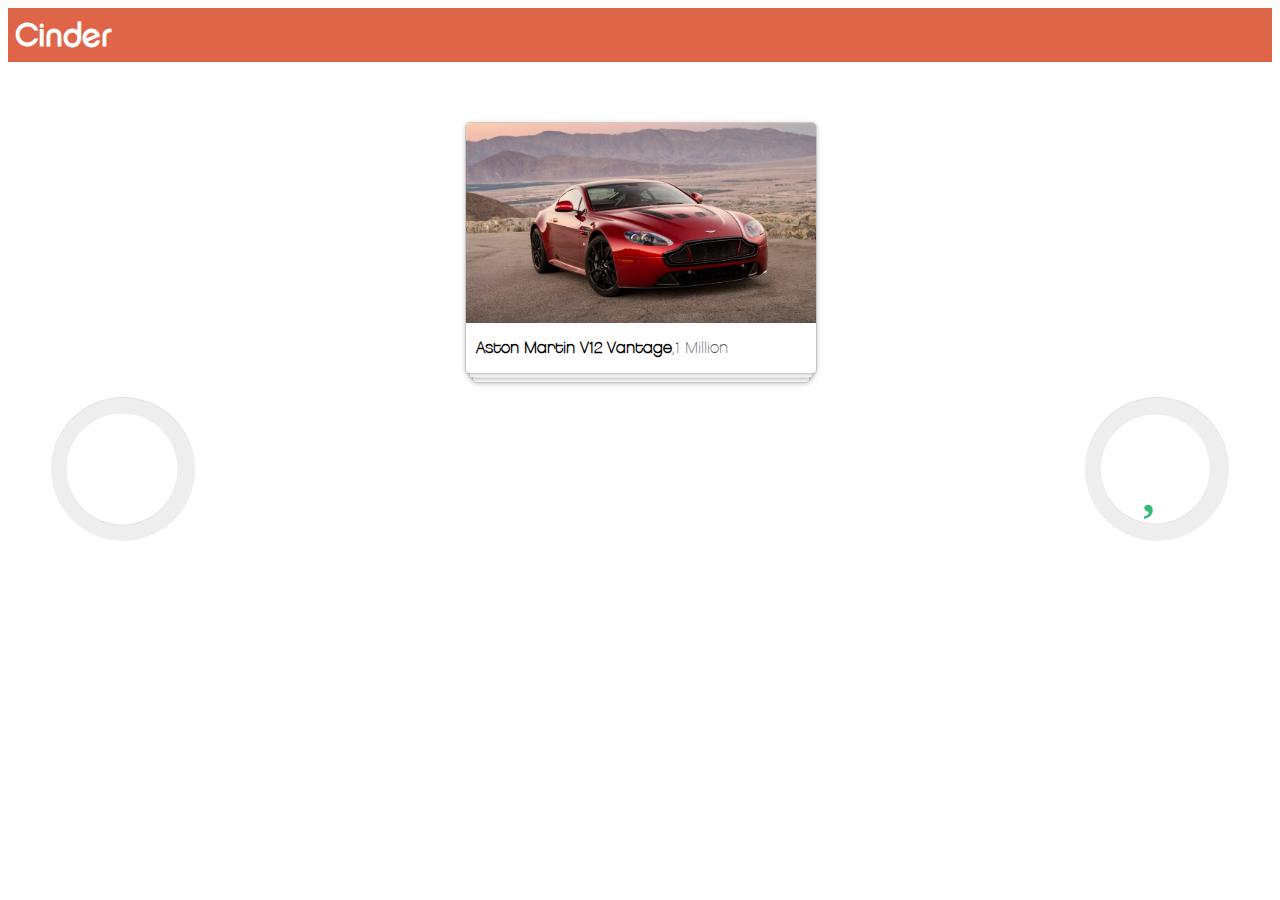
<file: index.html>
<!DOCTYPE html>
<html>
<head lang="en">
    <meta charset="UTF-8">
    <meta name="viewport" content="initial-scale=0.85, maximum-scale=1">
    <title>Tinder for Cars - Cinder</title>
    <link rel="stylesheet" type="text/css" href="css/style.css?v=2">
    <script src="scripts/main.js?v=6"></script>
</head>
<body style="overflow: hidden">
<h1>
    Cinder
    <button id="back" class="back" style="display:none">Back</button>
</h1>

<div id="cars_tinder" class="card-wrap">
</div>

<div id="cinder_buttons">
    <div class="button no">
        <button id="no_button" class="trigger"></button>
    </div>
    <div class="button yes">
        <button id="yes_button" class="trigger"></button>
    </div>
</div>

<div id="description_page" style="display:none">
</div>

</div>
</body>
</html>
</file>
<file: css/style.css>
@import url(http://weloveiconfonts.com/api/?family=fontawesome);

[class*="fontawesome-"]:before {
    font-family: 'FontAwesome', sans-serif;
}

/*external fonts*/

@font-face {
    font-family: ChaletLondonNineteenSeventy;
    src: url(../content/fonts/ChaletLondonNineteenSeventy.ttf);
}

@font-face {
    font-family: ChaletParisNineteenEighty;
    src: url(../content/fonts/ChaletParisNineteenEighty.ttf);
}

/*heading*/

h1 {
    font-family: ChaletLondonNineteenSeventy;
    background-color: #DE6548;
    color: #FFF;
    margin: 0 !important;
    padding: 7px;
}

/*pcars cards*/

#cars_tinder, .cars {
    width: 350px;
    height: 250px;
}

#cars_tinder {
    position: relative;
    margin: 60px auto auto auto;
    font-family: ChaletParisNineteenEighty;
    user-select: none;
    -moz-user-select: none;
    -khtml-user-select: none;
    -webkit-user-select: none;
    -o-user-select: none;
}

.cars {
    position: absolute;
    background-color: transparent;
    border-radius: 5px;
    overflow: hidden;
    box-shadow: 0 1px 5px rgba(0, 0, 0, 0.2);
    border: 1px solid rgba(0, 0, 0, 0.2);
    transition: all .1s linear;
}

.cars:nth-child(1) {
    z-index: 5;
/ / animation : no 0.6 s infinite;
}

.cars:nth-child(2) {
    z-index: 4;
    top: 7px;
    transform: scale(0.98);
}

.cars:nth-child(3) {
    z-index: 3;
    top: 14px;
    transform: scale(0.96);
}

.cars:nth-child(4) {
    z-index: 2;
    transform: scale(0.94);
}

.cars:nth-child(5) {
    z-index: 1;
    transform: scale(0.94);
}

.cars:before {
    position: absolute;
    top: 0;
    left: 0;
    width: 100%;
    height: 100%;
    display: block;
    content: '';
}

.cars img {
    width: 105%;
    background: white;
}

.cars span {
    position: absolute;
    bottom: 0;
    left: 0;
    background: white;
    width: 100%;
    padding: 10px;
    line-height: 30px;
    color: #555;
}

.cars span strong {
    color: #000;
}

/*yes no button*/

#cinder_buttons {
    position: relative;
    margin: 15px auto 0;
    width: 100%;
}

#cinder_buttons .button {
    width: 3em;
    height: 3em;
    background: #eee;
    position: absolute;
    top: 5px;
    border-radius: 50%;
    box-shadow: inset 0 1px 1px rgba(0, 0, 0, 0.05);
}

#cinder_buttons .no .trigger {
    padding: 0px;
    background: white;
    display: block;
    border-radius: 50%;
    width: 132%;
    height: 132%;
    margin: 0 auto;
    position: relative;
    top: 50%;
    transform: translate(-13%, -50%);
    transition: all .1s;
    text-align: center;
    box-shadow: 0 1px 1px rgba(0, 0, 0, 0.05);
    border:none;
}

#cinder_buttons .yes .trigger {
    padding: 16px;
    background: white;
    display: block;
    border-radius: 50%;
    width: 130%;
    height: 130%;
    margin: 0 auto;
    position: relative;
    top: 50%;
    transform: translate(-13%, -50%);
    transition: all .1s;
    text-align: center;
    box-shadow: 0 1px 1px rgba(0, 0, 0, 0.05);
    border:none;
}

.no {
    left: 38px;
}

.no .trigger:before {
    content: "\f00d";
    font-family: 'FontAwesome';
    font-size: 100px;
    color: #c33;
}

.no:active {
    transform: scale(0.75);
    transition: all .05s linear;
}

.yes {
    right: 38px;
}

.yes .trigger:before {
    content: "\f004";
    font-family: 'FontAwesome';
    font-size: 80px;
    color: #3b7;
}

.yes:active {
    transform: scale(0.75);
    transition: all .05s linear;
}


/*phone call button*/

.phone_call .trigger:before {
    content: "\f095";
    font-family: 'FontAwesome';
    font-size: 40px;
    color: #DE6548;
}

.phone_call:active {
    transform: scale(0.75);
    transition: all .05s linear;
}

/*description page*/

#description_page{
    font-family: ChaletParisNineteenEighty;
}

#description_page img{
    width:100%;
    height:auto;
}

#description_page .button {
    width: 4px;
    height: 4px;
    background: #eee;
    border-radius: 50%;
    box-shadow: inset 0 1px 1px rgba(0, 0, 0, 0.05);
}

#description_page .trigger {

    background: white;
    display: block;
    border-radius: 50%;
    width: 50px;
    height: 50px;
    margin: 0 auto;
    position: relative;
    transform: translate(-46%, -46%);
    transition: all .1s;
    text-align: center;
    box-shadow: 0 1px 1px rgba(0, 0, 0, 0.05);
    border:none;
}


/*back button*/

.back {
    background-color: #4CAF50; /* Green */
    border: none;
    color: white;
    padding: 5px 22px;
    text-align: center;
    text-decoration: none;
    display: inline-block;
    font-size: 20px;
    margin: 4px 2px;
    -webkit-transition-duration: 0.4s; /* Safari */
    transition-duration: 0.4s;
    cursor: pointer;
    font-family: ChaletLondonNineteenSeventy;
    float:right;
}

.back {
    background-color: white;
    color: black;
}


.card {
    pointer-events: none;
}

.current {
    pointer-events: all;
}

.button {
    display: inline-block;
    border-radius: 4px;
    background-color: #615C5B;
    border: none;
    color: #FFFFFF;
    text-align: center;
    font-size: 28px;
    padding: 30px;
    width: 400px;
    transition: all 0.5s;
    cursor: pointer;
    margin: 5px;
}

/*reset button*/

#reset_button {
    display: inline-block;
    border-radius: 4px;
    background-color: #DE6548;
    border: none;
    color: #FFFFFF;
    text-align: center;
    font-size: 28px;
    padding: 15px;
    width: 70%;
    transition: all 0.5s;
    cursor: pointer;
    margin: 70px 0 0 13%;

}

#reset_button span {
    cursor: pointer;
    display: inline-block;
    position: relative;
    transition: 0.5s;
}

#reset_button span:after {
    content: '»';
    position: absolute;
    opacity: 0;
    top: 0;
    right: -20px;
    transition: 0.5s;
}

#reset_button:hover span {
    padding-right: 25px;
}

#reset_button:hover span:after {
    opacity: 1;
    right: 0;
}
</file>
